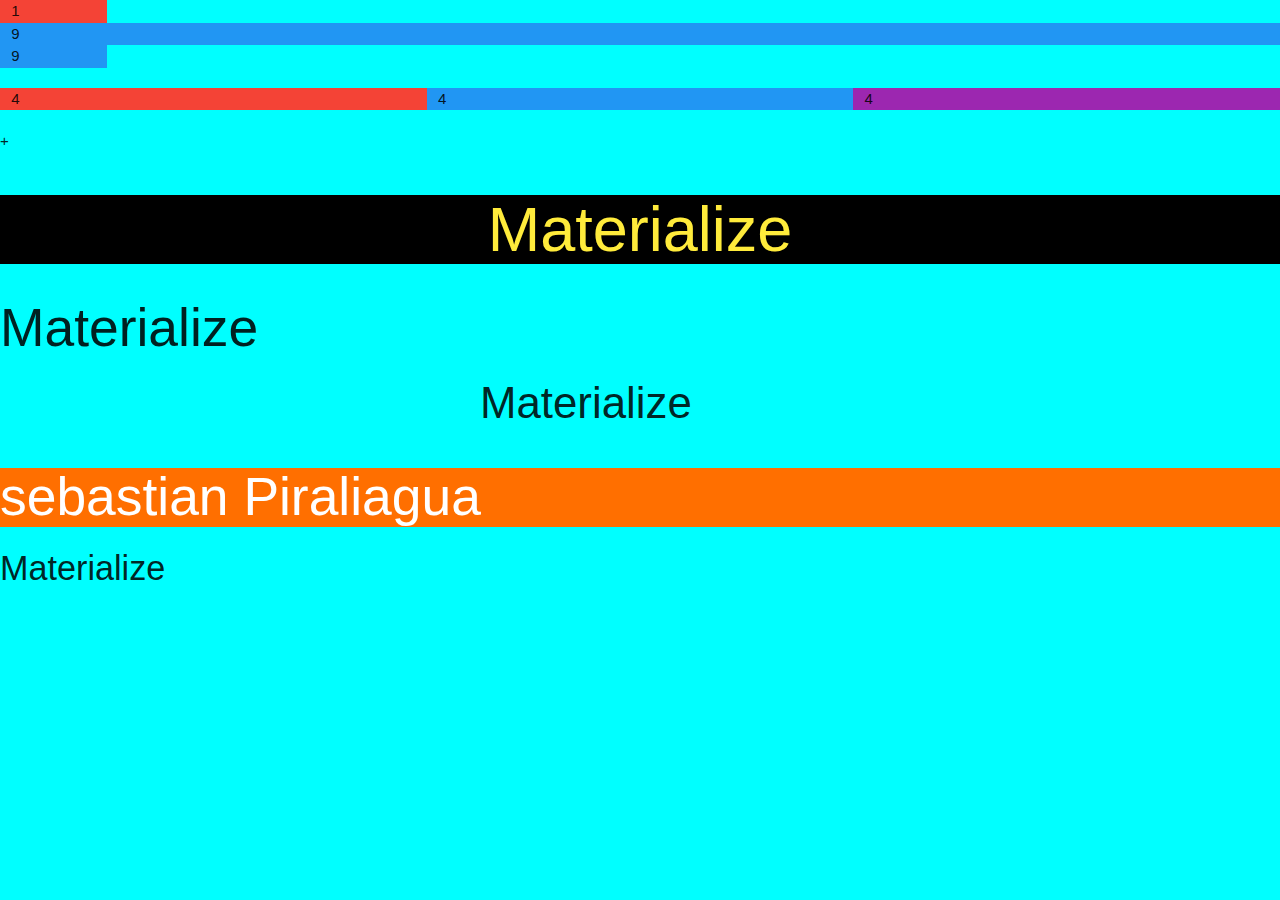
<file: index2.html>
<!DOCTYPE html>
<html lang="es">
  <head>
    <meta charset="UTF-8" />
    <meta http-equiv="X-UA-Compatible" content="IE=edge" />
    <meta name="viewport" content="width=device-width, initial-scale=1.0" />
    <title>tu</title>
    <link
      rel="stylesheet"
      href="https://cdnjs.cloudflare.com/ajax/libs/materialize/1.0.0/css/materialize.min.css"
    />
    <link rel="stylesheet" href="assent/styles.css/styles.css" />
  </head>
  <div class="row">
   <div class="col s1 red">1</div>
   <div class="col s12 blue">9</div>
   <div class="col s1 blue">9</div>
  </div>

  <div class="row">
    <div class="col s4 red">4</div>
    <div class="col s4 blue">4</div>
    <div class="col s4 purple">4</div>
   </div>
+

  <body>
    <h1 class="black darken-4 yellow-text">Materialize</h1>
    <h2 class="acento lima-4">Materialize</h2>
    <h3 class="datepicker-footer">Materialize</h3>
    <h2 class="amber darken-2 darken-4 white-text">sebastian Piraliagua</h2>
    <h4>Materialize</h4>
  </body>
</html>
</file>
<file: assent/styles.css/styles.css>
body h1{
    background-color: blue;
    color: #0f0f0f;
    text-align: center;
}

body{

    background-color: aqua
    ;
}
</file>
